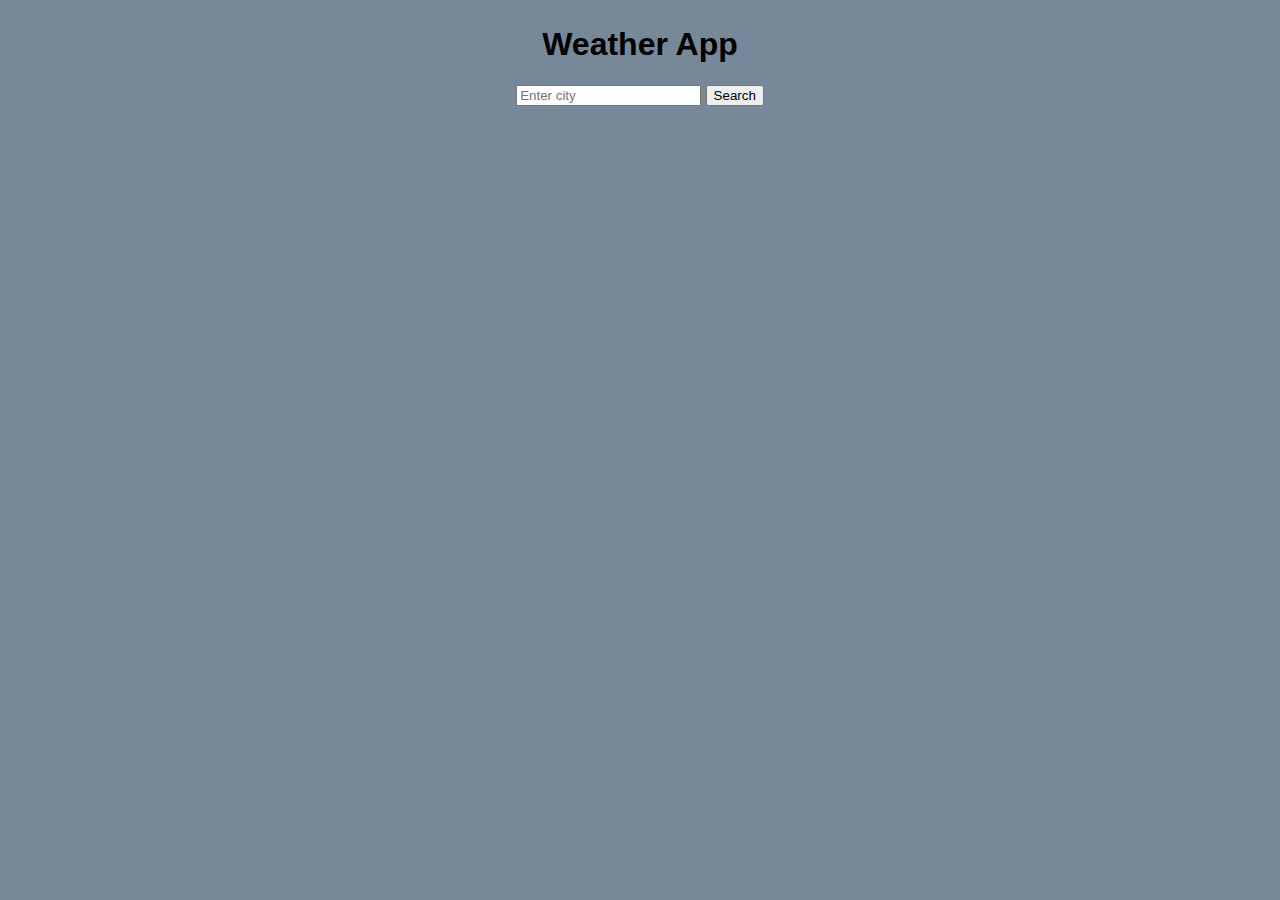
<file: index.html>
<!DOCTYPE html>
<html lang="en">
<head>
    <meta charset="UTF-8">
    <meta name="viewport" content="width=device-width, initial-scale=1.0">
    <title>Weather App</title>

    <link rel="stylesheet" href="styles/weather.css">
</head>
<body>
    <h1>Weather App</h1>
    <div class="search-container">
        <input type="text" id="city-input" placeholder="Enter city">
        <button id="search-btn">Search</button>
    </div>
        <div id="weather"></div>
        <div id="forecast-container"></div>
    
        <script src="scripts/weather.js"></script>
</body>
</html>
</file>
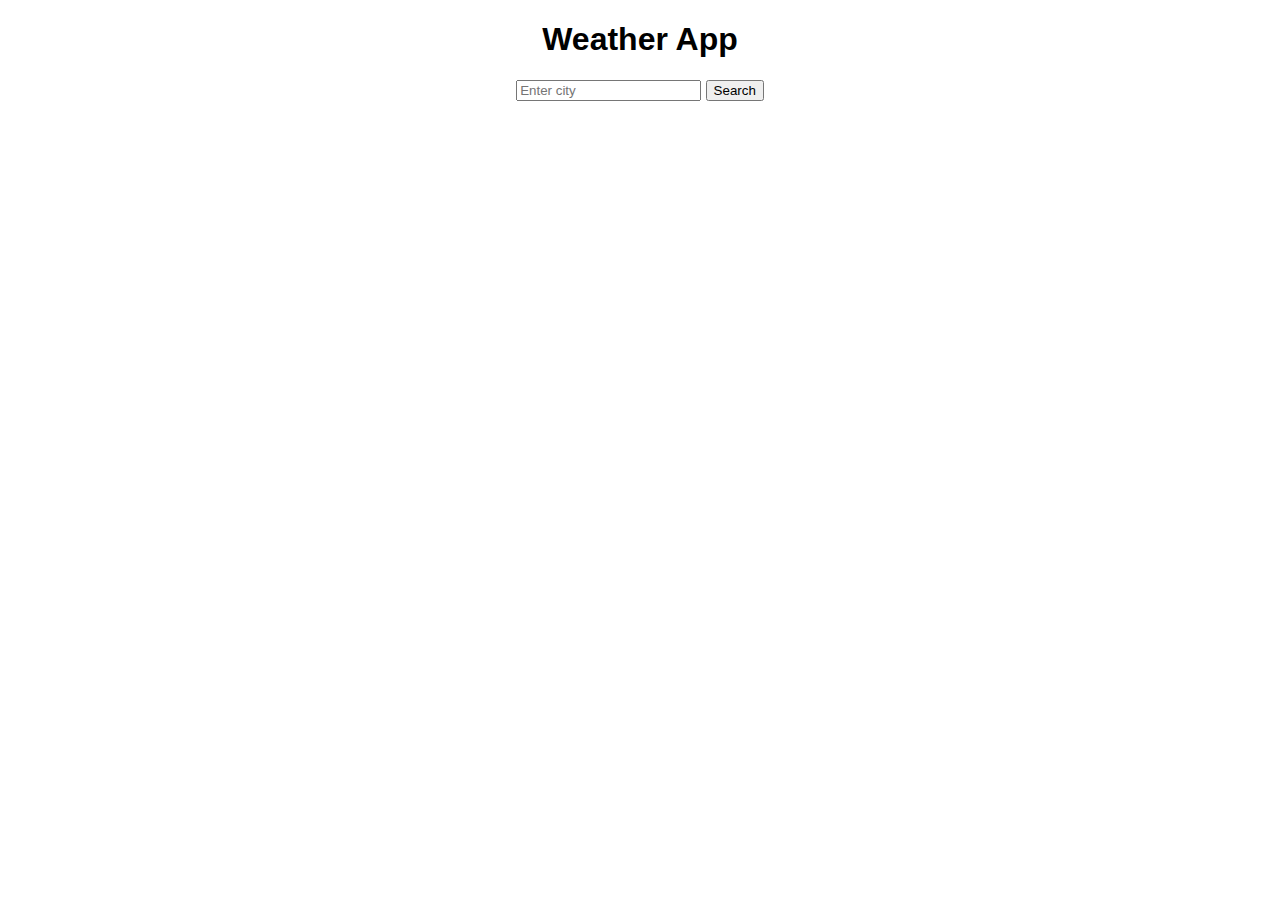
<file: weather.html>
<!DOCTYPE html>
<html lang="en">
<head>
    <meta charset="UTF-8">
    <meta name="viewport" content="width=device-width, initial-scale=1.0">
    <title>Weather App</title>

    <style>
        body{
            font-family: Verdana, Geneva, Tahoma, sans-serif;
            text-align: center;
            margin-top: auto;
        }
        #weather{
            margin-top: auto;
        }    
        
    </style>
</head>
<body>
    <h1>Weather App</h1>
    <input type="text" id="city-input" placeholder="Enter city">
    <button id="search-btn">Search</button>
    <div id="weather"></div>
    
</body>
</html>
</file>
<file: styles/weather.css>
/*CSS code */
body{
    font-family: 'Lucida Sans', 'Lucida Sans Regular', 'Lucida Grande', 'Lucida Sans Unicode', Geneva, Verdana, sans-serif;
    text-align: center;
    margin: auto;
    padding: 5px;
    background-color:lightslategray;
}
#weather{
    margin: auto;
}
</file>
